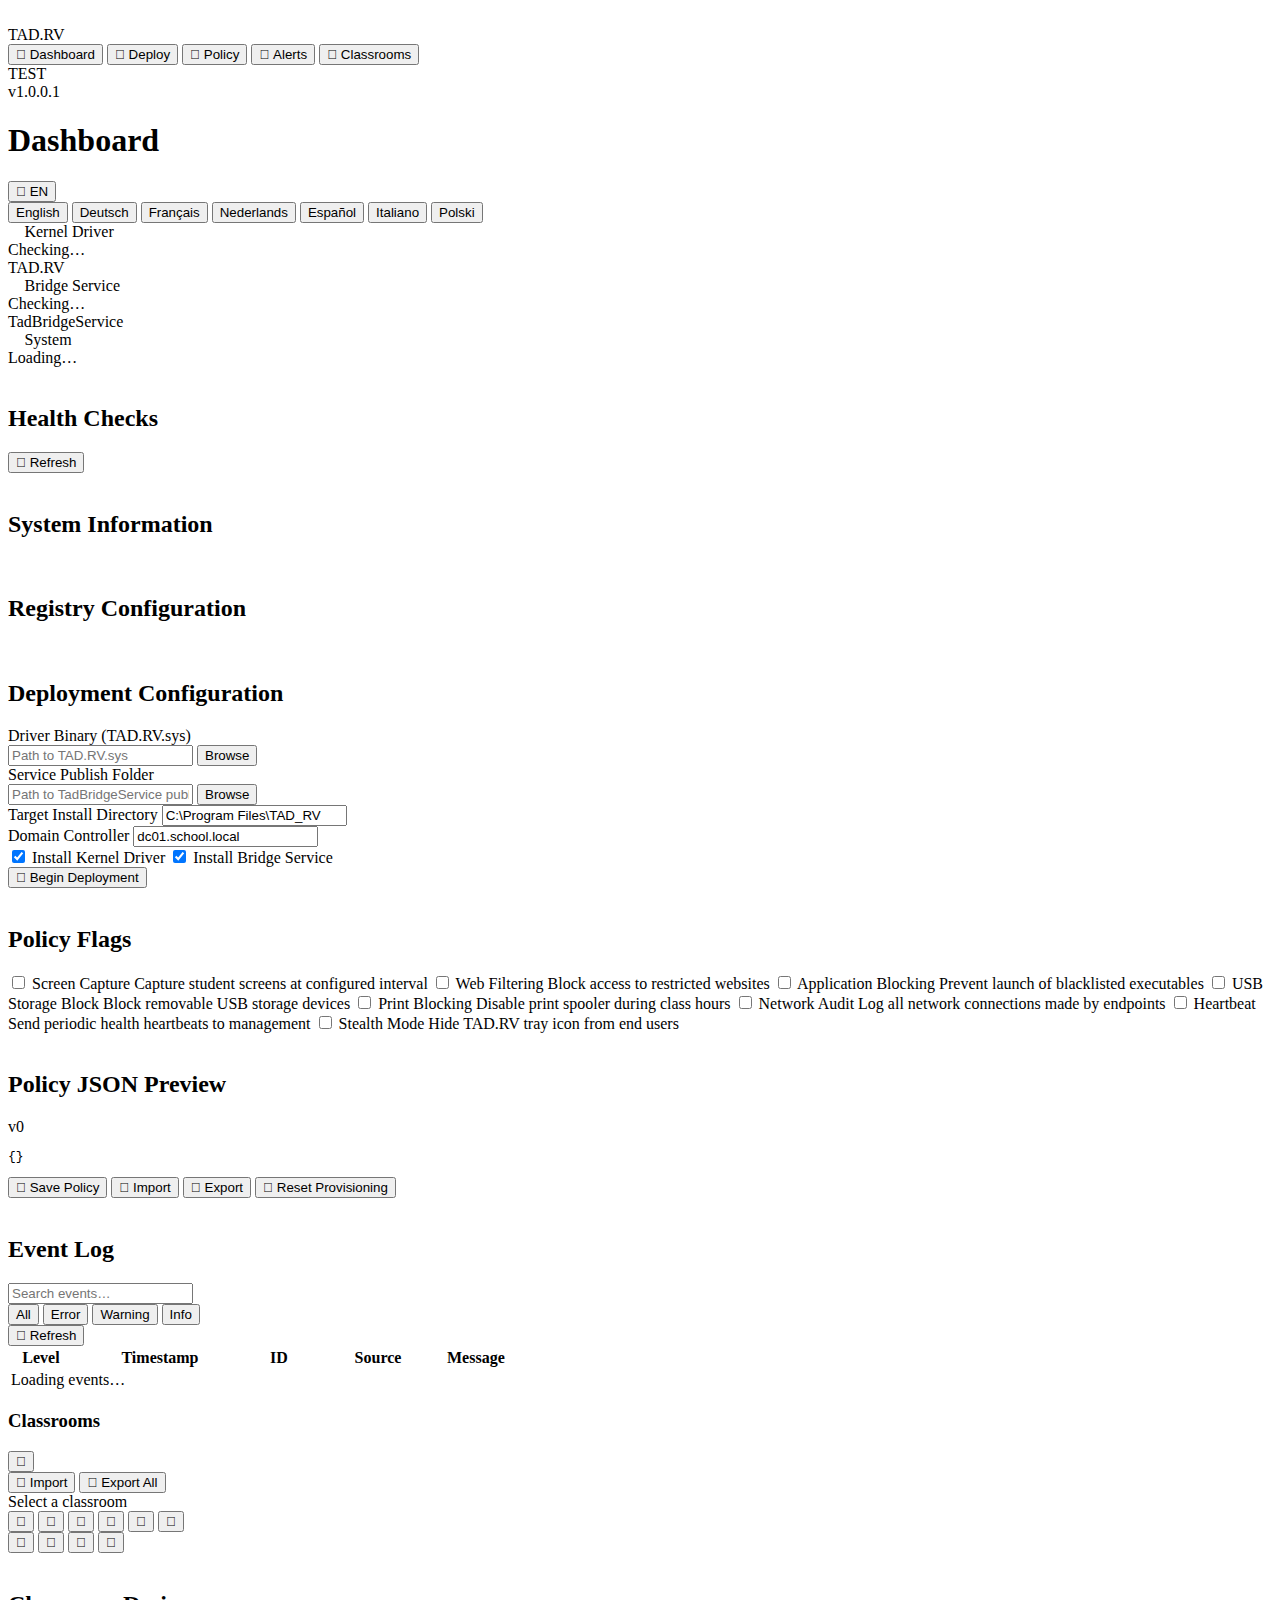
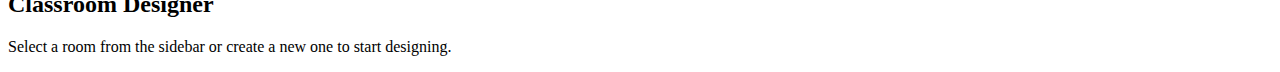
<file: Console/Web/index.html>
<!DOCTYPE html>
<html lang="en">
<head>
  <meta charset="utf-8" />
  <meta name="viewport" content="width=device-width, initial-scale=1" />
  <title>TAD.RV Management Console</title>
  <!-- INLINE_CSS -->
</head>
<body>
  <div class="app">
    <!-- ── Sidebar ─────────────────────────────────────────────── -->
    <nav class="sidebar">
      <div class="sidebar-brand">
        <div class="brand-icon">&#xE8D8;</div>
        <span class="brand-text">TAD.RV</span>
      </div>
      <div class="nav-section">
        <button class="nav-btn active" data-page="dashboard" title="Dashboard">
          <span class="nav-icon">&#xE80F;</span>
          <span class="nav-label" data-i18n="nav.dashboard">Dashboard</span>
        </button>
        <button class="nav-btn" data-page="deploy" title="Deploy">
          <span class="nav-icon">&#xE896;</span>
          <span class="nav-label" data-i18n="nav.deploy">Deploy</span>
        </button>
        <button class="nav-btn" data-page="policy" title="Policy">
          <span class="nav-icon">&#xE8D7;</span>
          <span class="nav-label" data-i18n="nav.policy">Policy</span>
        </button>
        <button class="nav-btn" data-page="alerts" title="Alerts">
          <span class="nav-icon">&#xE783;</span>
          <span class="nav-label" data-i18n="nav.alerts">Alerts</span>
          <span class="nav-badge" id="alertBadge" style="display:none">0</span>
        </button>
        <button class="nav-btn" data-page="classrooms" title="Classrooms">
          <span class="nav-icon">&#xE912;</span>
          <span class="nav-label" data-i18n="nav.classrooms">Classrooms</span>
        </button>
      </div>
      <div class="sidebar-footer">
        <div class="env-badge" id="envBadge">TEST</div>
        <div class="version-text" id="versionText">v1.0.0.1</div>
      </div>
    </nav>

    <!-- ── Main Content ────────────────────────────────────────── -->
    <main class="main">
      <!-- Top Bar -->
      <header class="topbar">
        <div class="topbar-left">
          <h1 class="page-title" id="pageTitle">Dashboard</h1>
        </div>
        <div class="topbar-right">
          <div class="language-selector">
            <button class="lang-btn" id="langBtn" title="Language">
              <span class="lang-icon">&#xE774;</span>
              <span class="lang-code" id="langCode">EN</span>
            </button>
            <div class="lang-dropdown" id="langDropdown">
              <button class="lang-option" data-lang="en">English</button>
              <button class="lang-option" data-lang="de">Deutsch</button>
              <button class="lang-option" data-lang="fr">Français</button>
              <button class="lang-option" data-lang="nl">Nederlands</button>
              <button class="lang-option" data-lang="es">Español</button>
              <button class="lang-option" data-lang="it">Italiano</button>
              <button class="lang-option" data-lang="pl">Polski</button>
            </div>
          </div>
          <span class="admin-badge" id="adminBadge" style="display:none">
            <span class="admin-icon">&#xE7EF;</span> Admin
          </span>
          <span class="clock" id="clock"></span>
        </div>
      </header>

      <!-- Pages -->
      <div class="page-container">
        <!-- ── Dashboard ───────────────────────────────────────── -->
        <section class="page active" id="page-dashboard">
          <!-- Status Cards Row -->
          <div class="card-row" id="statusCards">
            <div class="status-card" id="driverCard">
              <div class="card-header">
                <span class="card-icon">&#xE964;</span>
                <span class="card-title" data-i18n="dashboard.kernelDriver">Kernel Driver</span>
              </div>
              <div class="card-status" id="driverStatus">
                <span class="status-dot unknown"></span>
                <span class="status-text" data-i18n="common.checking">Checking…</span>
              </div>
              <div class="card-detail" id="driverDetail">TAD.RV</div>
            </div>
            <div class="status-card" id="bridgeCard">
              <div class="card-header">
                <span class="card-icon">&#xE968;</span>
                <span class="card-title" data-i18n="dashboard.bridgeService">Bridge Service</span>
              </div>
              <div class="card-status" id="bridgeStatus">
                <span class="status-dot unknown"></span>
                <span class="status-text" data-i18n="common.checking">Checking…</span>
              </div>
              <div class="card-detail" id="bridgeDetail">TadBridgeService</div>
            </div>
            <div class="status-card" id="systemCard">
              <div class="card-header">
                <span class="card-icon">&#xE7F4;</span>
                <span class="card-title" data-i18n="dashboard.system">System</span>
              </div>
              <div class="card-status" id="systemStatus">
                <span class="status-dot unknown"></span>
                <span class="status-text" data-i18n="common.loading">Loading…</span>
              </div>
              <div class="card-detail" id="systemDetail"></div>
            </div>
          </div>

          <!-- Health Checks -->
          <div class="section">
            <div class="section-header">
              <span class="section-icon">&#xE8CB;</span>
              <h2 data-i18n="dashboard.healthChecks">Health Checks</h2>
              <button class="btn-ghost" onclick="refreshDashboard()">&#xE72C; <span data-i18n="common.refresh">Refresh</span></button>
            </div>
            <div class="health-grid" id="healthGrid">
              <!-- Populated by JS -->
            </div>
          </div>

          <!-- System Info + Registry -->
          <div class="two-col">
            <div class="section">
              <div class="section-header">
                <span class="section-icon">&#xE770;</span>
                <h2 data-i18n="dashboard.systemInformation">System Information</h2>
              </div>
              <div class="info-table" id="sysInfoTable">
                <!-- Populated by JS -->
              </div>
            </div>
            <div class="section">
              <div class="section-header">
                <span class="section-icon">&#xE74C;</span>
                <h2 data-i18n="dashboard.registryConfiguration">Registry Configuration</h2>
              </div>
              <div class="info-table" id="regInfoTable">
                <!-- Populated by JS -->
              </div>
            </div>
          </div>
        </section>

        <!-- ── Deploy ──────────────────────────────────────────── -->
        <section class="page" id="page-deploy">
          <div class="section">
            <div class="section-header">
              <span class="section-icon">&#xE896;</span>
              <h2 data-i18n="deploy.title">Deployment Configuration</h2>
            </div>
            <div class="form-grid">
              <div class="form-group">
                <label data-i18n="deploy.driverBinary">Driver Binary (TAD.RV.sys)</label>
                <div class="input-row">
                  <input type="text" id="deployDriverPath" class="input" data-i18n-placeholder="deploy.driverPlaceholder" placeholder="Path to TAD.RV.sys" />
                  <button class="btn-ghost" onclick="browseFile('deployDriverPath')" data-i18n="common.browse">Browse</button>
                </div>
              </div>
              <div class="form-group">
                <label data-i18n="deploy.serviceFolder">Service Publish Folder</label>
                <div class="input-row">
                  <input type="text" id="deployServicePath" class="input" data-i18n-placeholder="deploy.servicePlaceholder" placeholder="Path to TadBridgeService publish output" />
                  <button class="btn-ghost" onclick="browseFolder('deployServicePath')" data-i18n="common.browse">Browse</button>
                </div>
              </div>
              <div class="form-group">
                <label data-i18n="deploy.targetDir">Target Install Directory</label>
                <input type="text" id="deployTargetDir" class="input" value="C:\Program Files\TAD_RV" />
              </div>
              <div class="form-group">
                <label data-i18n="deploy.domainController">Domain Controller</label>
                <input type="text" id="deployDC" class="input" value="dc01.school.local" />
              </div>
              <div class="form-row">
                <label class="toggle">
                  <input type="checkbox" id="deployInstallDriver" checked />
                  <span class="toggle-slider"></span>
                  <span class="toggle-label" data-i18n="deploy.installDriver">Install Kernel Driver</span>
                </label>
                <label class="toggle">
                  <input type="checkbox" id="deployInstallService" checked />
                  <span class="toggle-slider"></span>
                  <span class="toggle-label" data-i18n="deploy.installService">Install Bridge Service</span>
                </label>
              </div>
            </div>
          </div>

          <!-- Deploy Actions -->
          <div class="action-bar">
            <button class="btn btn-primary" id="btnDeploy" onclick="startDeploy()">
              <span>&#xE896;</span> <span data-i18n="deploy.beginDeployment">Begin Deployment</span>
            </button>
            <button class="btn btn-danger" id="btnCancelDeploy" onclick="cancelDeploy()" style="display:none">
              <span>&#xE711;</span> Cancel
            </button>
          </div>

          <!-- Progress -->
          <div class="section" id="deployProgress" style="display:none">
            <div class="section-header">
              <span class="section-icon">&#xE895;</span>
              <h2 data-i18n="deploy.progress">Deployment Progress</h2>
              <span class="progress-pct" id="deployPct">0%</span>
            </div>
            <div class="progress-bar">
              <div class="progress-fill" id="deployProgressFill"></div>
            </div>
            <div class="step-list" id="deploySteps">
              <!-- Populated by JS -->
            </div>
          </div>

          <!-- Deploy Log -->
          <div class="section" id="deployLogSection" style="display:none">
            <div class="section-header">
              <span class="section-icon">&#xE756;</span>
              <h2 data-i18n="deploy.log">Deployment Log</h2>
            </div>
            <pre class="log-output" id="deployLog"></pre>
          </div>
        </section>

        <!-- ── Policy ──────────────────────────────────────────── -->
        <section class="page" id="page-policy">
          <div class="two-col">
            <div class="section">
              <div class="section-header">
                <span class="section-icon">&#xE8D7;</span>
              <h2 data-i18n="policy.flags">Policy Flags</h2>
              </div>
              <div class="policy-flags" id="policyFlags">
                <label class="toggle">
                  <input type="checkbox" data-flag="ScreenCapture" onchange="onPolicyChange()" />
                  <span class="toggle-slider"></span>
                  <span class="toggle-label" data-i18n="policy.flag.ScreenCapture">Screen Capture</span>
                  <span class="toggle-desc" data-i18n="policy.flag.ScreenCapture.desc">Capture student screens at configured interval</span>
                </label>
                <label class="toggle">
                  <input type="checkbox" data-flag="WebFilter" onchange="onPolicyChange()" />
                  <span class="toggle-slider"></span>
                  <span class="toggle-label" data-i18n="policy.flag.WebFilter">Web Filtering</span>
                  <span class="toggle-desc" data-i18n="policy.flag.WebFilter.desc">Block access to restricted websites</span>
                </label>
                <label class="toggle">
                  <input type="checkbox" data-flag="AppBlock" onchange="onPolicyChange()" />
                  <span class="toggle-slider"></span>
                  <span class="toggle-label" data-i18n="policy.flag.AppBlock">Application Blocking</span>
                  <span class="toggle-desc" data-i18n="policy.flag.AppBlock.desc">Prevent launch of blacklisted executables</span>
                </label>
                <label class="toggle">
                  <input type="checkbox" data-flag="UsbBlock" onchange="onPolicyChange()" />
                  <span class="toggle-slider"></span>
                  <span class="toggle-label" data-i18n="policy.flag.UsbBlock">USB Storage Block</span>
                  <span class="toggle-desc" data-i18n="policy.flag.UsbBlock.desc">Block removable USB storage devices</span>
                </label>
                <label class="toggle">
                  <input type="checkbox" data-flag="PrintBlock" onchange="onPolicyChange()" />
                  <span class="toggle-slider"></span>
                  <span class="toggle-label" data-i18n="policy.flag.PrintBlock">Print Blocking</span>
                  <span class="toggle-desc" data-i18n="policy.flag.PrintBlock.desc">Disable print spooler during class hours</span>
                </label>
                <label class="toggle">
                  <input type="checkbox" data-flag="NetworkAudit" onchange="onPolicyChange()" />
                  <span class="toggle-slider"></span>
                  <span class="toggle-label" data-i18n="policy.flag.NetworkAudit">Network Audit</span>
                  <span class="toggle-desc" data-i18n="policy.flag.NetworkAudit.desc">Log all network connections made by endpoints</span>
                </label>
                <label class="toggle">
                  <input type="checkbox" data-flag="Heartbeat" onchange="onPolicyChange()" />
                  <span class="toggle-slider"></span>
                  <span class="toggle-label" data-i18n="policy.flag.Heartbeat">Heartbeat</span>
                  <span class="toggle-desc" data-i18n="policy.flag.Heartbeat.desc">Send periodic health heartbeats to management</span>
                </label>
                <label class="toggle">
                  <input type="checkbox" data-flag="Stealth" onchange="onPolicyChange()" />
                  <span class="toggle-slider"></span>
                  <span class="toggle-label" data-i18n="policy.flag.Stealth">Stealth Mode</span>
                  <span class="toggle-desc" data-i18n="policy.flag.Stealth.desc">Hide TAD.RV tray icon from end users</span>
                </label>
              </div>
            </div>
            <div class="section">
              <div class="section-header">
                <span class="section-icon">&#xE943;</span>
              <h2 data-i18n="policy.jsonPreview">Policy JSON Preview</h2>
                <span class="policy-version" id="policyVersion">v0</span>
              </div>
              <pre class="json-preview" id="policyPreview">{}</pre>
              <div class="action-bar" style="margin-top:12px">
                <button class="btn btn-primary" onclick="savePolicy()">
                  <span>&#xE74E;</span> <span data-i18n="policy.savePolicy">Save Policy</span>
                </button>
                <button class="btn btn-ghost" onclick="importPolicy()">
                  <span>&#xE8E5;</span> <span data-i18n="common.import">Import</span>
                </button>
                <button class="btn btn-ghost" onclick="exportPolicy()">
                  <span>&#xE78C;</span> <span data-i18n="common.export">Export</span>
                </button>
                <button class="btn btn-danger" onclick="resetProvisioning()" style="margin-left:auto">
                  <span>&#xE72C;</span> <span data-i18n="policy.resetProvisioning">Reset Provisioning</span>
                </button>
              </div>
            </div>
          </div>
        </section>

        <!-- ── Alerts ──────────────────────────────────────────── -->
        <section class="page" id="page-alerts">
          <div class="section">
            <div class="section-header">
              <span class="section-icon">&#xE783;</span>
              <h2 data-i18n="alerts.eventLog">Event Log</h2>
              <div class="filter-bar">
                <input type="text" id="alertSearch" class="input input-sm" data-i18n-placeholder="alerts.searchPlaceholder" placeholder="Search events…" oninput="filterAlerts()" />
                <div class="filter-pills">
                  <button class="pill active" data-filter="all" onclick="setAlertFilter('all')" data-i18n="alerts.all">All</button>
                  <button class="pill" data-filter="error" onclick="setAlertFilter('error')" data-i18n="alerts.error">Error</button>
                  <button class="pill" data-filter="warning" onclick="setAlertFilter('warning')" data-i18n="alerts.warning">Warning</button>
                  <button class="pill" data-filter="info" onclick="setAlertFilter('info')" data-i18n="alerts.info">Info</button>
                </div>
                <button class="btn-ghost" onclick="refreshAlerts()">&#xE72C; <span data-i18n="common.refresh">Refresh</span></button>
              </div>
            </div>
            <div class="alerts-table-wrap">
              <table class="alerts-table" id="alertsTable">
                <thead>
                  <tr>
                    <th style="width:60px" data-i18n="alerts.level">Level</th>
                    <th style="width:170px" data-i18n="alerts.timestamp">Timestamp</th>
                    <th style="width:60px" data-i18n="alerts.id">ID</th>
                    <th style="width:130px" data-i18n="alerts.source">Source</th>
                    <th data-i18n="alerts.message">Message</th>
                  </tr>
                </thead>
                <tbody id="alertsBody">
                  <tr class="empty-row"><td colspan="5" data-i18n="alerts.loadingEvents">Loading events…</td></tr>
                </tbody>
              </table>
            </div>
          </div>

          <!-- Detail Pane -->
          <div class="section" id="alertDetail" style="display:none">
            <div class="section-header">
              <span class="section-icon">&#xE8FD;</span>
              <h2 data-i18n="alerts.eventDetail">Event Detail</h2>
              <button class="btn-ghost" onclick="closeAlertDetail()">&#xE711; <span data-i18n="common.close">Close</span></button>
            </div>
            <pre class="log-output" id="alertDetailText"></pre>
          </div>
        </section>

        <!-- ── Classrooms ──────────────────────────────────────── -->
        <section class="page" id="page-classrooms">
          <div class="admin-layout">
            <!-- Sidebar: Room List -->
            <div class="admin-sidebar">
              <div class="admin-sidebar-header">
                <h3 data-i18n="classrooms.title">Classrooms</h3>
                <button class="admin-btn-sm" onclick="createRoom()" title="New Room">&#xE710;</button>
              </div>
              <div class="room-list" id="roomList">
                <!-- Populated by JS -->
              </div>
              <div class="admin-sidebar-footer">
                <button class="admin-btn full" onclick="importLayout()">&#xE8E5; <span data-i18n="common.import">Import</span></button>
                <button class="admin-btn full" onclick="exportAllLayouts()">&#xE78C; <span data-i18n="classrooms.exportAll">Export All</span></button>
              </div>
            </div>

            <!-- Main: Classroom Designer -->
            <div class="admin-main">
              <!-- Designer Toolbar -->
              <div class="designer-toolbar" id="designerToolbar">
                <div class="toolbar-left">
                  <span class="toolbar-title" id="designerRoomName">Select a classroom</span>
                  <button class="admin-btn-sm" id="btnRenameRoom" onclick="renameActiveRoom()" title="Rename" style="display:none">&#xE8AC;</button>
                </div>
                <div class="toolbar-center">
                  <div class="tool-group">
                    <button class="tool-btn active" data-tool="select" onclick="setDesignerTool('select')" title="Select &amp; Move">
                      <span>&#xE8B0;</span>
                    </button>
                    <button class="tool-btn" data-tool="desk" onclick="setDesignerTool('desk')" title="Place Desk">
                      <span>&#xE821;</span>
                    </button>
                    <button class="tool-btn" data-tool="teacher-desk" onclick="setDesignerTool('teacher-desk')" title="Teacher Desk">
                      <span>&#xE7EF;</span>
                    </button>
                    <button class="tool-btn" data-tool="wall" onclick="setDesignerTool('wall')" title="Wall / Divider">
                      <span>&#xE879;</span>
                    </button>
                    <button class="tool-btn" data-tool="door" onclick="setDesignerTool('door')" title="Door">
                      <span>&#xE7AD;</span>
                    </button>
                    <button class="tool-btn" data-tool="label" onclick="setDesignerTool('label')" title="Text Label">
                      <span>&#xE8D2;</span>
                    </button>
                  </div>
                  <div class="toolbar-sep"></div>
                  <button class="admin-btn-sm" onclick="toggleGrid()" title="Toggle Grid">&#xE80A;</button>
                  <button class="admin-btn-sm" onclick="zoomIn()" title="Zoom In">&#xE8A3;</button>
                  <button class="admin-btn-sm" onclick="zoomOut()" title="Zoom Out">&#xE71F;</button>
                  <button class="admin-btn-sm" onclick="fitToView()" title="Fit to View">&#xE9A6;</button>
                </div>
                <div class="toolbar-right">
                  <button class="admin-btn accent" onclick="saveActiveRoom()" id="btnSaveRoom" style="display:none">
                    &#xE74E; Save
                  </button>
                  <button class="admin-btn danger" onclick="deleteActiveRoom()" id="btnDeleteRoom" style="display:none">
                    &#xE74D; Delete
                  </button>
                </div>
              </div>

              <!-- Canvas Area -->
              <div class="designer-canvas-wrap" id="designerCanvasWrap">
                <div class="designer-empty" id="designerEmpty">
                  <div class="empty-icon">&#xE912;</div>
                  <h2 data-i18n="classrooms.classroomDesigner">Classroom Designer</h2>
                  <p data-i18n="classrooms.designerEmpty">Select a room from the sidebar or create a new one to start designing.</p>
                </div>
                <canvas id="designerCanvas" width="1200" height="800" style="display:none"></canvas>
              </div>

              <!-- Properties Panel (right) -->
              <div class="props-panel" id="propsPanel" style="display:none">
                <div class="props-header">
                  <h4 data-i18n="classrooms.properties">Properties</h4>
                  <button class="admin-btn-sm" onclick="closePropsPanel()">&#xE711;</button>
                </div>
                <div class="props-body" id="propsBody">
                  <!-- Dynamic properties form -->
                </div>
                <div class="props-footer">
                  <button class="admin-btn danger full" onclick="deleteSelected()">&#xE74D; <span data-i18n="common.delete">Delete Object</span></button>
                </div>
              </div>
            </div>
          </div>
        </section>

      </div>
    </main>
  </div>
  <!-- INLINE_JS -->
</body>
</html>
</file>
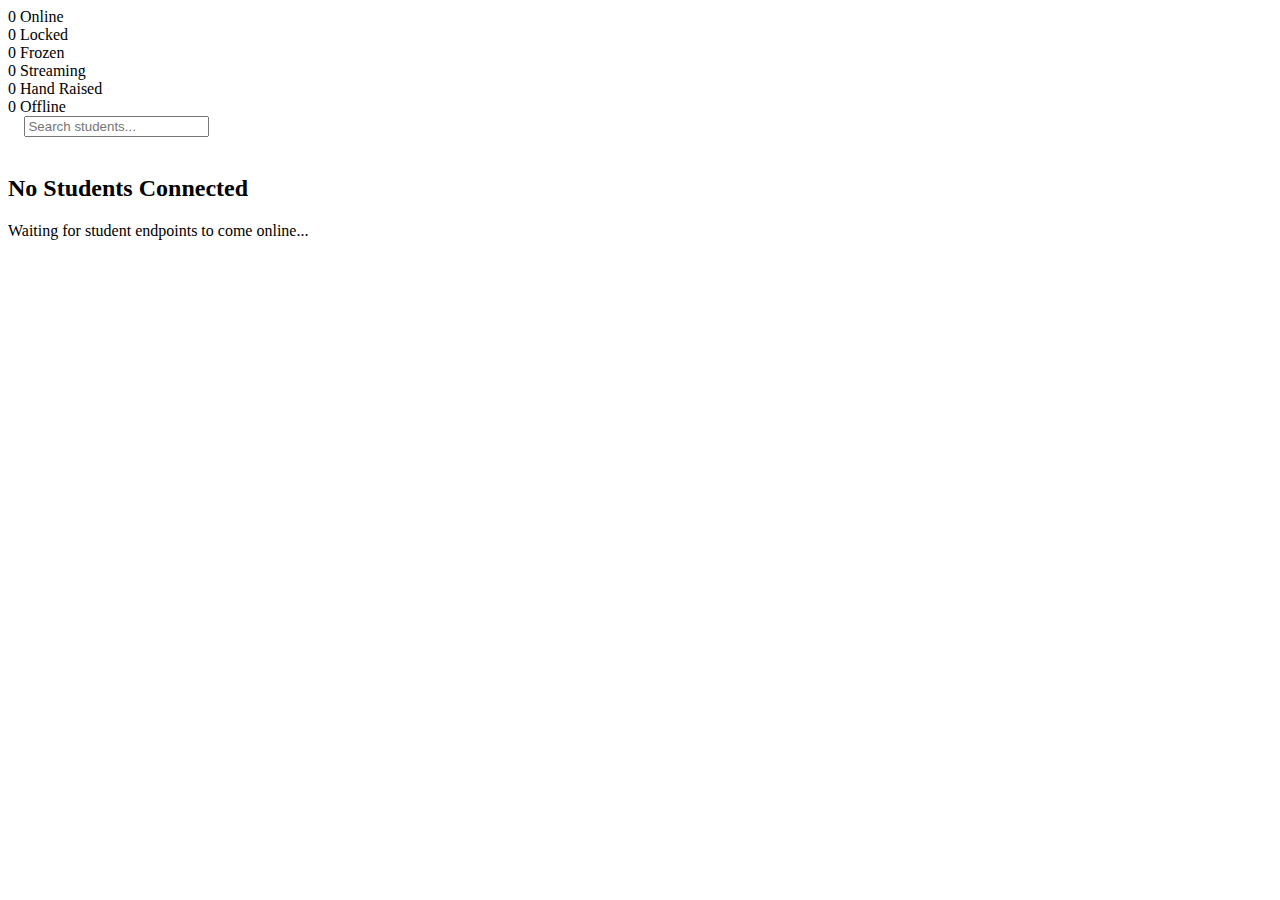
<file: Teacher/Web/dashboard.html>
<!DOCTYPE html>
<html lang="en">
<head>
    <meta charset="UTF-8">
    <meta name="viewport" content="width=device-width, initial-scale=1.0">
    <title>TAD.RV Teacher Dashboard</title>
    <!-- INLINE_CSS -->
</head>
<body>
    <!-- Announcement Banner (hidden by default) -->
    <div class="announcement-bar" id="announcementBar" style="display:none">
        <span class="announcement-icon">&#xE7AD;</span>
        <span id="announcementText">All screens frozen — Eyes on the teacher!</span>
        <button class="announcement-dismiss" onclick="dismissAnnouncement()">&#xE711;</button>
    </div>

    <!-- Header Stats Bar -->
    <div class="stats-bar">
        <div class="stats-left">
            <div class="stat">
                <span class="stat-value" id="statOnline">0</span>
                <span class="stat-label">Online</span>
            </div>
            <div class="stat">
                <span class="stat-value stat-locked" id="statLocked">0</span>
                <span class="stat-label">Locked</span>
            </div>
            <div class="stat">
                <span class="stat-value stat-frozen" id="statFrozen">0</span>
                <span class="stat-label">Frozen</span>
            </div>
            <div class="stat">
                <span class="stat-value stat-streaming" id="statStreaming">0</span>
                <span class="stat-label">Streaming</span>
            </div>
            <div class="stat">
                <span class="stat-value stat-hand" id="statHandRaised">0</span>
                <span class="stat-label">Hand Raised</span>
            </div>
            <div class="stat">
                <span class="stat-value stat-offline" id="statOffline">0</span>
                <span class="stat-label">Offline</span>
            </div>
        </div>
        <div class="stats-right">
            <div class="search-box">
                <span class="search-icon">&#xE721;</span>
                <input type="text" id="searchInput" placeholder="Search students..."
                       oninput="filterStudents(this.value)" />
            </div>
        </div>
    </div>

    <!-- Student Grid -->
    <div class="student-grid" id="studentGrid">
        <div class="empty-state" id="emptyState">
            <div class="empty-icon">&#xE7EF;</div>
            <h2>No Students Connected</h2>
            <p>Waiting for student endpoints to come online...</p>
            <p class="empty-hint" id="emptyHint"></p>
        </div>
    </div>

    <!-- Remote View Modal -->
    <div class="modal-overlay" id="rvModal" style="display:none">
        <div class="modal-content">
            <div class="modal-header">
                <span id="rvTitle">Remote View — Student</span>
                <div class="modal-actions">
                    <button class="modal-btn" onclick="toggleRvCensored()" title="Toggle Privacy Mode">
                        &#xE890;
                    </button>
                    <button class="modal-btn" onclick="freezeFromRv()" title="Freeze This Student">
                        &#xE7AD;
                    </button>
                    <button class="modal-btn danger" onclick="lockFromRv()" title="Lock This Student">
                        &#xE72E;
                    </button>
                    <button class="modal-btn" onclick="closeRv()">&#xE711;</button>
                </div>
            </div>
            <div class="modal-body">
                <canvas id="rvCanvas" width="1920" height="1080"></canvas>
            </div>
            <div class="modal-footer">
                <span id="rvStudentInfo"></span>
                <span id="rvStreamInfo">Sub-stream 480p</span>
            </div>
        </div>
    </div>

    <!-- Message Broadcast Dialog -->
    <div class="modal-overlay" id="messageModal" style="display:none">
        <div class="modal-content modal-small">
            <div class="modal-header">
                <span>&#xE8BD; Broadcast Message</span>
                <button class="modal-btn" onclick="closeMessageDialog()">&#xE711;</button>
            </div>
            <div class="modal-body-form">
                <textarea id="messageText" placeholder="Type a message to send to all students..."
                          rows="4" maxlength="500"></textarea>
                <div class="form-actions">
                    <button class="btn btn-primary" onclick="sendBroadcastMessage()">
                        &#xE724; Send to All
                    </button>
                    <button class="btn btn-secondary" onclick="closeMessageDialog()">Cancel</button>
                </div>
            </div>
        </div>
    </div>

    <!-- About Modal -->
    <div class="modal-overlay" id="aboutModal" style="display:none" onclick="closeAbout(event)">
        <div class="modal-content modal-about">
            <div class="about-body">
                <div class="about-logo">&#xE71E;</div>
                <h1 class="about-title">TAD.RV</h1>
                <p class="about-subtitle">Teacher Controller</p>
                <p class="about-version" id="aboutVersion">v26500.181</p>
                <p class="about-branding">The Greater Brother of the mighty te.comp NET.FX</p>
                <div class="about-divider"></div>
                <p class="about-desc">Next-generation classroom management.<br/>
                   Real-time monitoring, screen capture, remote view,<br/>
                   and endpoint control for up to 50 students.</p>
                <div class="about-divider"></div>
                <p class="about-copyright">(C) 2026 TAD Europe — https://tad-it.eu</p>
                <div class="about-buttons">
                    <button class="btn btn-primary" onclick="showChangelog()">What's New</button>
                    <button class="btn btn-secondary" onclick="document.getElementById('aboutModal').style.display='none'">Close</button>
                </div>
            </div>
        </div>
    </div>

    <!-- Changelog Modal -->
    <div class="modal-overlay" id="changelogModal" style="display:none" onclick="if(event.target===this)this.style.display='none'">
        <div class="modal-content modal-changelog">
            <div class="modal-header">
                <span>&#xE7C3; Update Log — TAD.RV</span>
                <button class="modal-btn" onclick="document.getElementById('changelogModal').style.display='none'">&#xE711;</button>
            </div>
            <div class="changelog-body">
                <div class="changelog-version">
                    <div class="changelog-badge current">v26500.181</div>
                    <span class="changelog-date">February 18, 2026 — Update Release</span>
                </div>

                <div class="changelog-section">
                    <h3 class="changelog-section-title fix">Bug Fixes & Improvements</h3>
                    <ul class="changelog-list">
                        <li>Fixed auto-update repository configuration (default: amiho-dev/TAD-RV)</li>
                        <li>Added software update status to Admin Console dashboard</li>
                        <li>Verified ZIP packaging for update artifacts</li>
                        <li>Updated deployment documentation with auto-update configuration details</li>
                    </ul>
                </div>

                <div class="changelog-version">
                    <div class="changelog-badge">v26200.172</div>
                    <span class="changelog-date">February 17, 2026 — First Release</span>
                </div>

                <div class="changelog-section">
                    <h3 class="changelog-section-title fix">Bug Fixes</h3>
                    <ul class="changelog-list">
                        <li>Fixed WebView2 crash on startup — proper readiness gating before posting messages</li>
                        <li>Fixed WebMessage JSON case mismatch (JS camelCase → C# PascalCase deserialization)</li>
                        <li>Fixed double-encoding on postMessage → WebMessageAsJson path causing parse failures</li>
                        <li>Fixed demo frame overflow — added backpressure to prevent Dispatcher queue flooding</li>
                        <li>Fixed WebView2 user data folder permission errors on restricted machines</li>
                        <li>Fixed freeze/unfreeze command routing in production mode</li>
                    </ul>
                </div>

                <div class="changelog-section">
                    <h3 class="changelog-section-title feature">New Features</h3>
                    <ul class="changelog-list">
                        <li>System tray icon — minimize to tray with quick-access context menu (Lock All, Unlock All, Exit)</li>
                        <li>Auto-discovery — Teacher finds student clients automatically via UDP multicast (239.1.1.1:17421)</li>
                        <li>Synthetic demo desktops — 8 app-specific content renderers (Word, Code, Browser, Excel, PowerPoint, Paint, YouTube, Explorer)</li>
                        <li>Remote View modal with 1920×1080 canvas rendering</li>
                        <li>Broadcast messaging with in-dashboard dialog</li>
                        <li>Hand raise detection and visual indicator with pulse animation</li>
                        <li>Real-time search/filter across hostname, username, IP, and active window</li>
                        <li>Keyboard shortcuts: Esc to close modals, Ctrl+F to focus search</li>
                        <li>Version config pushed from C# to JS for About dialog</li>
                    </ul>
                </div>

                <div class="changelog-section">
                    <h3 class="changelog-section-title design">Design</h3>
                    <ul class="changelog-list">
                        <li>GitHub-dark inspired theme (#0D1117 / #161B22 / #58A6FF)</li>
                        <li>Smooth tile hover animations with elevation shadow</li>
                        <li>Per-student tile actions (RV, Lock, Unlock, Freeze) on hover</li>
                        <li>Status badges: Online, Locked, Frozen, Blank, Streaming, Hand Raised</li>
                        <li>Frozen overlay with blur backdrop on thumbnails</li>
                        <li>Privacy mode toggle (blur filter) in Remote View</li>
                        <li>Responsive grid layout with auto-fill columns</li>
                        <li>Branded splash screen with logo, version, and build date</li>
                    </ul>
                </div>

                <div class="changelog-section">
                    <h3 class="changelog-section-title infra">Infrastructure</h3>
                    <ul class="changelog-list">
                        <li>Self-contained demo builds — no .NET runtime required on target machines</li>
                        <li>Emulation mode — full stack without kernel driver or Active Directory</li>
                        <li>Separate client/teacher deployment folders for multi-machine demo</li>
                        <li>Linux cross-compilation support via EnableWindowsTargeting</li>
                        <li>Kernel driver: process protection, hard lock, UI protection, stealth mode IOCTLs</li>
                        <li>Binary wire protocol with length-prefixed framing (TadFrameCodec)</li>
                    </ul>
                </div>

                <div class="changelog-footer">
                    <p>(C) 2026 TAD Europe — https://tad-it.eu</p>
                    <p>TAD.RV — The Greater Brother of the mighty te.comp NET.FX</p>
                </div>
            </div>
        </div>
    </div>

    <!-- INLINE_JS -->
</body>
</html>
</file>
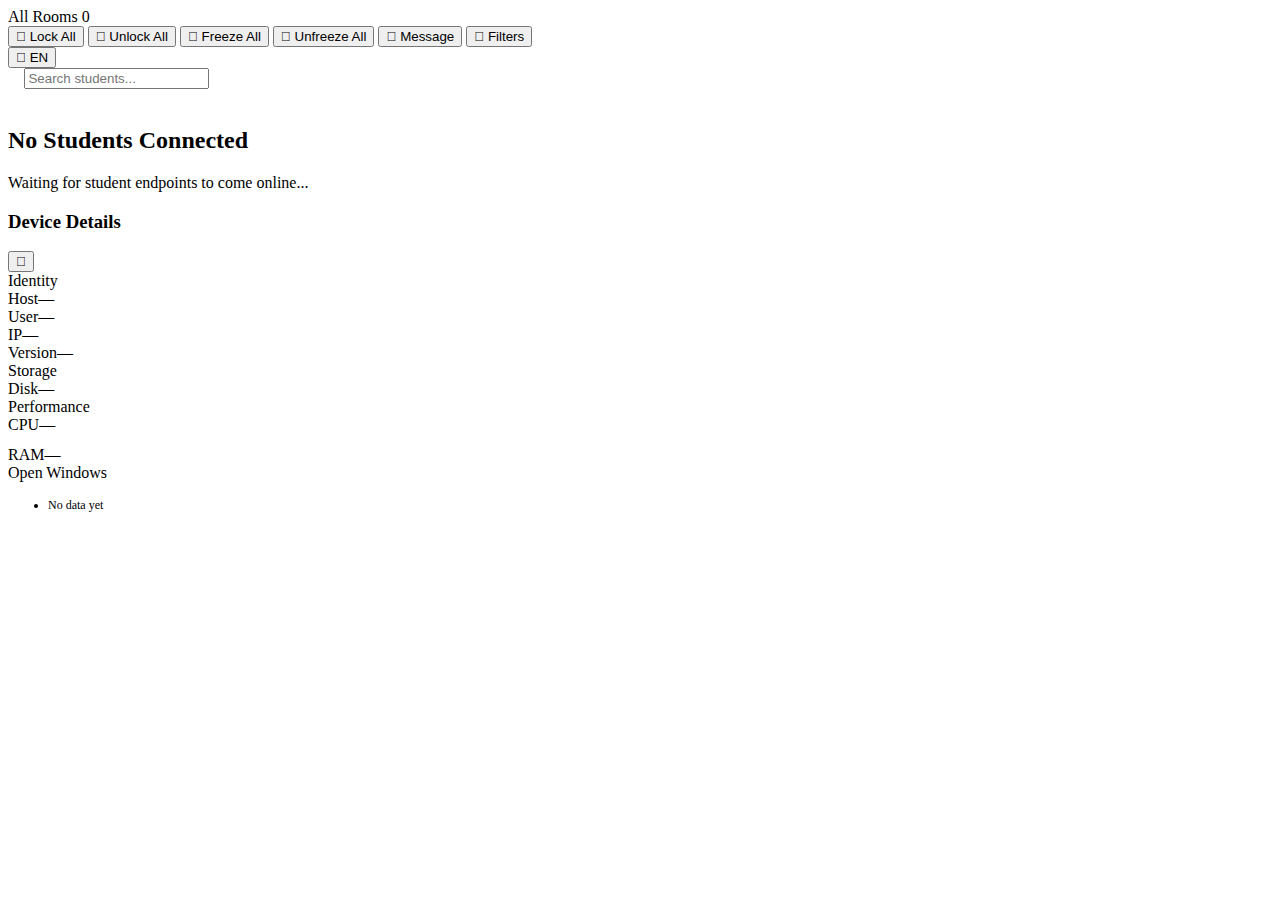
<file: src/Admin/Web/dashboard.html>
<!DOCTYPE html>
<html lang="en">
<head>
    <meta charset="UTF-8">
    <meta name="viewport" content="width=device-width, initial-scale=1.0">
    <title>TAD.RV Teacher Dashboard</title>
    <!-- INLINE_CSS -->
    <!-- INLINE_I18N -->
</head>
<body>
    <!-- Announcement Banner (hidden by default) -->
    <div class="announcement-bar" id="announcementBar" style="display:none">
        <span class="announcement-icon">&#xE7AD;</span>
        <span id="announcementText" data-i18n="announce.frozen">All screens frozen — Eyes on the teacher!</span>
        <button class="announcement-dismiss" onclick="dismissAnnouncement()">&#xE711;</button>
    </div>

    <!-- Toast Notification Container -->
    <div class="toast-container" id="toastContainer"></div>

    <!-- Header Bar -->
    <div class="stats-bar">
        <div class="stats-left">
            <span class="room-label" id="roomLabel">All Rooms</span>
            <span class="conn-badge disconnected" id="connBadge">
                <span class="conn-dot"></span>
                <span id="connText">0</span>
            </span>
        </div>
        <div class="stats-right">
            <div class="stats-actions">
                <button class="stats-action-btn" onclick="handleConfirmAction('lock_all')" title="Lock all student screens">
                    <span class="sai">&#xE72E;</span> <span data-i18n="toolbar.lockAll">Lock All</span>
                </button>
                <button class="stats-action-btn" onclick="sendToHost({action:'unlock_all'}); showToast(t('toast.unlockAllSent'),'success')" title="Unlock all screens">
                    <span class="sai">&#xE785;</span> <span data-i18n="toolbar.unlockAll">Unlock All</span>
                </button>
                <button class="stats-action-btn" onclick="handleConfirmAction('freeze_all')" title="Freeze all student screens">
                    <span class="sai">&#xE7AD;</span> <span data-i18n="toolbar.freezeAll">Freeze All</span>
                </button>
                <button class="stats-action-btn" onclick="sendToHost({action:'unfreeze_all'}); showToast(t('toast.unfreezeAllSent'),'success')" title="Unfreeze all screens">
                    <span class="sai">&#xE77A;</span> <span data-i18n="toolbar.unfreezeAll">Unfreeze All</span>
                </button>
                <button class="stats-action-btn" onclick="openMessageDialog()" title="Broadcast a message to all students">
                    <span class="sai">&#xE8BD;</span> <span data-i18n="toolbar.message">Message</span>
                </button>
                <button class="stats-action-btn" onclick="openBlocklistModal()" title="Content filters &amp; blocklist">
                    <span class="sai">&#xE8D7;</span> <span data-i18n="toolbar.filters">Filters</span>
                </button>
                <!-- Language Selector -->
                <div class="lang-selector" id="langSelector">
                    <button class="stats-action-btn lang-btn" onclick="toggleLangDropdown()" title="Language">
                        <span class="sai">&#xE774;</span> <span id="langCode">EN</span>
                    </button>
                    <div class="lang-dropdown" id="langDropdown" style="display:none">
                        <button class="lang-option" data-lang="en">🇬🇧 English</button>
                        <button class="lang-option" data-lang="de">🇩🇪 Deutsch</button>
                        <button class="lang-option" data-lang="fr">🇫🇷 Français</button>
                        <button class="lang-option" data-lang="nl">🇳🇱 Nederlands</button>
                        <button class="lang-option" data-lang="es">🇪🇸 Español</button>
                        <button class="lang-option" data-lang="it">🇮🇹 Italiano</button>
                        <button class="lang-option" data-lang="pl">🇵🇱 Polski</button>
                    </div>
                </div>
            </div>
            <div class="search-box">
                <span class="search-icon">&#xE721;</span>
                <input type="text" id="searchInput" data-i18n-placeholder="toolbar.searchPlaceholder" placeholder="Search students..."
                       oninput="filterStudents(this.value)" />
            </div>
        </div>
    </div>

    <!-- Student Grid -->
    <div class="student-grid" id="studentGrid">
        <div class="empty-state" id="emptyState">
            <div class="empty-icon">&#xE7EF;</div>
            <h2 data-i18n="empty.noStudents">No Students Connected</h2>
            <p data-i18n="empty.waiting">Waiting for student endpoints to come online...</p>
            <p class="empty-hint" id="emptyHint"></p>
        </div>
    </div>

    <!-- Remote View Modal -->
    <div class="modal-overlay" id="rvModal" style="display:none">
        <div class="modal-content">
            <div class="modal-header">
                <span id="rvTitle">Remote View — Student</span>
                <div class="modal-actions">
                    <button class="modal-btn" onclick="toggleRvCensored()" title="Toggle Privacy Mode">
                        &#xE890;
                    </button>
                    <button class="modal-btn" onclick="freezeFromRv()" title="Freeze This Student">
                        &#xE7AD;
                    </button>
                    <button class="modal-btn danger" onclick="lockFromRv()" title="Lock This Student">
                        &#xE72E;
                    </button>
                    <button class="modal-btn" onclick="closeRv()">&#xE711;</button>
                </div>
            </div>
            <div class="modal-body">
                <canvas id="rvCanvas" width="1920" height="1080"></canvas>
            </div>
            <div class="modal-footer">
                <span id="rvStudentInfo"></span>
                <span id="rvStreamInfo">Sub-stream 480p</span>
            </div>
        </div>
    </div>

    <!-- Message Broadcast Dialog -->
    <div class="modal-overlay" id="messageModal" style="display:none">
        <div class="modal-content modal-small">
            <div class="modal-header">
                <span>&#xE8BD; <span data-i18n="message.title">Broadcast Message</span></span>
                <button class="modal-btn" onclick="closeMessageDialog()">&#xE711;</button>
            </div>
            <div class="modal-body-form">
                <textarea id="messageText" data-i18n-placeholder="message.placeholder" placeholder="Type a message to send to all students..."
                          rows="4" maxlength="500"></textarea>
                <div class="form-actions">
                    <button class="btn btn-primary" onclick="sendBroadcastMessage()">
                        &#xE724; <span data-i18n="message.sendAll">Send to All</span>
                    </button>
                    <button class="btn btn-secondary" onclick="closeMessageDialog()"><span data-i18n="common.cancel">Cancel</span></button>
                </div>
            </div>
        </div>
    </div>

    <!-- Device Details Side Panel -->
    <div class="device-panel-overlay" id="devicePanel">
        <div class="device-panel-backdrop" onclick="closeDevicePanel()"></div>
        <div class="device-panel">
            <div class="dp-header">
                <h3 id="dpHostname" data-i18n="device.title">Device Details</h3>
                <button class="dp-close" onclick="closeDevicePanel()">&#xE711;</button>
            </div>
            <div class="dp-section">
                <div class="dp-section-title" data-i18n="device.identity">Identity</div>
                <div class="dp-row"><span class="label" data-i18n="device.host">Host</span><span class="value" id="dpHost">—</span></div>
                <div class="dp-row"><span class="label" data-i18n="device.user">User</span><span class="value" id="dpUser">—</span></div>
                <div class="dp-row"><span class="label" data-i18n="device.ip">IP</span><span class="value" id="dpIp">—</span></div>
                <div class="dp-row"><span class="label" data-i18n="device.version">Version</span><span class="value" id="dpVersion">—</span></div>
            </div>
            <div class="dp-section">
                <div class="dp-section-title" data-i18n="device.storage">Storage</div>
                <div class="dp-bar-container">
                    <div class="dp-bar-label"><span id="dpDiskLabel" data-i18n="device.disk">Disk</span><span id="dpDiskPct">—</span></div>
                    <div class="dp-bar-track"><div class="dp-bar-fill green" id="dpDiskBar" style="width:0%"></div></div>
                </div>
            </div>
            <div class="dp-section">
                <div class="dp-section-title" data-i18n="device.performance">Performance</div>
                <div class="dp-bar-container">
                    <div class="dp-bar-label"><span data-i18n="device.cpu">CPU</span><span id="dpCpuPct">—</span></div>
                    <div class="dp-bar-track"><div class="dp-bar-fill green" id="dpCpuBar" style="width:0%"></div></div>
                </div>
                <div class="dp-bar-container" style="margin-top:12px">
                    <div class="dp-bar-label"><span data-i18n="device.ram">RAM</span><span id="dpRamPct">—</span></div>
                    <div class="dp-bar-track"><div class="dp-bar-fill green" id="dpRamBar" style="width:0%"></div></div>
                </div>
            </div>
            <div class="dp-section">
                <div class="dp-section-title" data-i18n="device.openWindows">Open Windows</div>
                <ul class="dp-window-list" id="dpWindowList">
                    <li style="color:var(--text-secondary);font-size:12px" data-i18n="device.noData">No data yet</li>
                </ul>
            </div>
        </div>
    </div>

    <!-- Blocklist Filter Modal -->
    <div class="modal-overlay" id="blocklistModal" style="display:none" onclick="if(event.target===this)closeBlocklistModal()">
        <div class="modal-content modal-blocklist">
            <div class="modal-header">
                <span>&#xE8D7; <span data-i18n="blocklist.title">Content Filters</span></span>
                <button class="modal-btn" onclick="closeBlocklistModal()">&#xE711;</button>
            </div>
            <div class="modal-body-form blocklist-body">
                <div class="blocklist-section">
                    <h4>&#xE74C; <span data-i18n="blocklist.blockedPrograms">Blocked Programs</span></h4>
                    <p class="blocklist-hint" data-i18n="blocklist.progHint">Process names without .exe (e.g. "fortnite", "steam", "minecraft")</p>
                    <div class="blocklist-add-row">
                        <input type="text" id="blockProgInput" data-i18n-placeholder="blocklist.addProgPlaceholder" placeholder="Add program name..." />
                        <button class="btn btn-primary btn-sm" onclick="addBlockedProgram()">&#xE710; <span data-i18n="blocklist.add">Add</span></button>
                    </div>
                    <div class="blocklist-presets">
                        <button class="preset-chip" onclick="addPresetProgram('steam')">Steam</button>
                        <button class="preset-chip" onclick="addPresetProgram('EpicGamesLauncher')">Epic Games</button>
                        <button class="preset-chip" onclick="addPresetProgram('discord')">Discord</button>
                        <button class="preset-chip" onclick="addPresetProgram('Spotify')">Spotify</button>
                        <button class="preset-chip" onclick="addPresetProgram('minecraft')">Minecraft</button>
                        <button class="preset-chip" onclick="addPresetProgram('Roblox')">Roblox</button>
                        <button class="preset-chip" onclick="addPresetProgram('vlc')">VLC</button>
                    </div>
                    <ul class="blocklist-items" id="blockedProgramsList"></ul>
                </div>
                <div class="blocklist-section">
                    <h4>&#xE774; <span data-i18n="blocklist.blockedWebsites">Blocked Websites</span></h4>
                    <p class="blocklist-hint" data-i18n="blocklist.siteHint">Domain names matched in browser titles (e.g. "youtube.com", "tiktok.com")</p>
                    <div class="blocklist-add-row">
                        <input type="text" id="blockSiteInput" data-i18n-placeholder="blocklist.addSitePlaceholder" placeholder="Add website domain..." />
                        <button class="btn btn-primary btn-sm" onclick="addBlockedWebsite()">&#xE710; <span data-i18n="blocklist.add">Add</span></button>
                    </div>
                    <div class="blocklist-presets">
                        <button class="preset-chip" onclick="addPresetWebsite('youtube.com')">YouTube</button>
                        <button class="preset-chip" onclick="addPresetWebsite('tiktok.com')">TikTok</button>
                        <button class="preset-chip" onclick="addPresetWebsite('instagram.com')">Instagram</button>
                        <button class="preset-chip" onclick="addPresetWebsite('facebook.com')">Facebook</button>
                        <button class="preset-chip" onclick="addPresetWebsite('twitter.com')">Twitter/X</button>
                        <button class="preset-chip" onclick="addPresetWebsite('reddit.com')">Reddit</button>
                        <button class="preset-chip" onclick="addPresetWebsite('twitch.tv')">Twitch</button>
                    </div>
                    <ul class="blocklist-items" id="blockedWebsitesList"></ul>
                </div>
                <div class="form-actions">
                    <button class="btn btn-primary" onclick="applyBlocklist()">
                        &#xE724; <span data-i18n="blocklist.applyAll">Apply to All Students</span>
                    </button>
                    <button class="btn btn-danger" onclick="clearBlocklist()">
                        &#xE74D; <span data-i18n="blocklist.clearAll">Clear All</span>
                    </button>
                    <button class="btn btn-secondary" onclick="closeBlocklistModal()" data-i18n="common.close">Close</button>
                </div>
            </div>
        </div>
    </div>

    <!-- About Modal -->
    <div class="modal-overlay" id="aboutModal" style="display:none" onclick="closeAbout(event)">
        <div class="modal-content modal-about">
            <div class="about-body">
                <div class="about-logo">&#xE71E;</div>
                <h1 class="about-title">TAD.RV</h1>
                <p class="about-subtitle" data-i18n="about.subtitle">Teacher Controller</p>
                <p class="about-version" id="aboutVersion">v26700.192</p>
                <div class="about-divider"></div>
                <p class="about-desc" data-i18n="about.desc">Next-generation classroom management.<br/>
                   Real-time monitoring, screen capture, remote view,<br/>
                   and endpoint control for up to 50 students.</p>
                <div class="about-divider"></div>
                <p class="about-copyright">(C) 2026 TAD Europe — https://tad-it.eu</p>
                <div class="about-buttons">
                    <button class="btn btn-primary" onclick="showChangelog()" data-i18n="about.whatsNew">What's New</button>
                    <button class="btn btn-secondary" onclick="document.getElementById('aboutModal').style.display='none'" data-i18n="common.close">Close</button>
                </div>
            </div>
        </div>
    </div>

    <!-- Changelog Modal -->
    <div class="modal-overlay" id="changelogModal" style="display:none" onclick="if(event.target===this)this.style.display='none'">
        <div class="modal-content modal-changelog">
            <div class="modal-header">
                <span>&#xE7C3; Update Log — TAD.RV</span>
                <button class="modal-btn" onclick="document.getElementById('changelogModal').style.display='none'">&#xE711;</button>
            </div>
            <div class="changelog-body">
                <div class="changelog-version">
                    <div class="changelog-badge current">v26.3.02.007</div>
                    <span class="changelog-date">March 3, 2026 — Bugfix Release</span>
                </div>

                <div class="changelog-section">
                    <h3 class="changelog-section-title fix">Bug Fixes</h3>
                    <ul class="changelog-list">
                        <li>Fixed double "vv" version prefix — version bar now correctly shows <code>v26.3.02.007</code> instead of <code>vv26.3.02.007</code></li>
                        <li>Blank button now sends <code>TadCommand.BlankScreen</code> over TCP to all students (was previously only updating the local JS banner)</li>
                        <li>Broadcast Message actually delivers the message to student endpoints via <code>TadCommand.PushMessage</code> + <code>msg.exe</code> (was silently dropped)</li>
                    </ul>
                </div>

                <div class="changelog-section">
                    <h3 class="changelog-section-title feature">New Features</h3>
                    <ul class="changelog-list">
                        <li>Offline computer toggle — click the <strong>Offline</strong> counter in the stats bar to show or hide offline endpoints (hidden by default to avoid clutter)</li>
                        <li>Service: <code>BlankScreen</code> command launches a fullscreen black overlay window (PowerShell fallback if no TadBlankOverlay.exe)</li>
                        <li>Service: <code>PushMessage</code> command broadcasts text to all active Windows sessions via <code>msg.exe</code></li>
                    </ul>
                </div>

                <div class="changelog-version">
                    <div class="changelog-badge">v26.3.02.006</div>
                    <span class="changelog-date">March 3, 2026 — Stability Fix</span>
                </div>

                <div class="changelog-section">
                    <h3 class="changelog-section-title fix">Bug Fixes</h3>
                    <ul class="changelog-list">
                        <li>Bootstrap: removed false SKIP warnings for .dll/.deps.json/.runtimeconfig.json (single-file builds don't produce these)</li>
                        <li>Service: <code>SocketException 10048</code> when port 17420 is already in use now logs a clear "do not run manually" message</li>
                    </ul>
                </div>

                <div class="changelog-version">
                    <div class="changelog-badge">v26700.192</div>
                    <span class="changelog-date">February 19, 2026 — Bugfix Release</span>
                </div>

                <div class="changelog-section">
                    <h3 class="changelog-section-title fix">Bug Fixes</h3>
                    <ul class="changelog-list">
                        <li>Fixed crash on startup ("Initializing WebView2") — deferred WebView2 init to the <code>Loaded</code> event so the window HWND exists before <code>EnsureCoreWebView2Async</code> is called</li>
                    </ul>
                </div>

                <div class="changelog-section">
                    <h3 class="changelog-section-title feature">New Features</h3>
                    <ul class="changelog-list">
                        <li>Kernel: PsSetCreateProcessNotifyRoutineEx — blocked application list enforced at process creation (IOCTL_TAD_SET_BANNED_APPS)</li>
                        <li>Teacher: "What\'s New?" link on update banner opens full release notes modal</li>
                        <li>Console: Scrollable release notes card visible when update is available</li>
                    </ul>
                </div>

                <div class="changelog-version">
                    <div class="changelog-badge">v26500.181</div>
                    <span class="changelog-date">February 18, 2026 — Update Release</span>
                </div>

                <div class="changelog-section">
                    <h3 class="changelog-section-title fix">Bug Fixes & Improvements</h3>
                    <ul class="changelog-list">
                        <li>Fixed auto-update repository configuration (default: amiho-dev/TAD-RV)</li>
                        <li>Added software update status to Admin Console dashboard</li>
                        <li>Verified ZIP packaging for update artifacts</li>
                        <li>Updated deployment documentation with auto-update configuration details</li>
                    </ul>
                </div>

                <div class="changelog-version">
                    <div class="changelog-badge">v26200.172</div>
                    <span class="changelog-date">February 17, 2026 — First Release</span>
                </div>

                <div class="changelog-section">
                    <h3 class="changelog-section-title fix">Bug Fixes</h3>
                    <ul class="changelog-list">
                        <li>Fixed WebView2 crash on startup — proper readiness gating before posting messages</li>
                        <li>Fixed WebMessage JSON case mismatch (JS camelCase → C# PascalCase deserialization)</li>
                        <li>Fixed double-encoding on postMessage → WebMessageAsJson path causing parse failures</li>
                        <li>Fixed demo frame overflow — added backpressure to prevent Dispatcher queue flooding</li>
                        <li>Fixed WebView2 user data folder permission errors on restricted machines</li>
                        <li>Fixed freeze/unfreeze command routing in production mode</li>
                    </ul>
                </div>

                <div class="changelog-section">
                    <h3 class="changelog-section-title feature">New Features</h3>
                    <ul class="changelog-list">
                        <li>System tray icon — minimize to tray with quick-access context menu (Lock All, Unlock All, Exit)</li>
                        <li>Auto-discovery — Teacher finds student clients automatically via UDP multicast (239.1.1.1:17421)</li>
                        <li>Synthetic demo desktops — 8 app-specific content renderers (Word, Code, Browser, Excel, PowerPoint, Paint, YouTube, Explorer)</li>
                        <li>Remote View modal with 1920×1080 canvas rendering</li>
                        <li>Broadcast messaging with in-dashboard dialog</li>
                        <li>Hand raise detection and visual indicator with pulse animation</li>
                        <li>Real-time search/filter across hostname, username, IP, and active window</li>
                        <li>Keyboard shortcuts: Esc to close modals, Ctrl+F to focus search</li>
                        <li>Version config pushed from C# to JS for About dialog</li>
                    </ul>
                </div>

                <div class="changelog-section">
                    <h3 class="changelog-section-title design">Design</h3>
                    <ul class="changelog-list">
                        <li>GitHub-dark inspired theme (#0D1117 / #161B22 / #58A6FF)</li>
                        <li>Smooth tile hover animations with elevation shadow</li>
                        <li>Per-student tile actions (RV, Lock, Unlock, Freeze) on hover</li>
                        <li>Status badges: Online, Locked, Frozen, Blank, Streaming, Hand Raised</li>
                        <li>Frozen overlay with blur backdrop on thumbnails</li>
                        <li>Privacy mode toggle (blur filter) in Remote View</li>
                        <li>Responsive grid layout with auto-fill columns</li>
                        <li>Branded splash screen with logo, version, and build date</li>
                    </ul>
                </div>

                <div class="changelog-section">
                    <h3 class="changelog-section-title infra">Infrastructure</h3>
                    <ul class="changelog-list">
                        <li>Self-contained demo builds — no .NET runtime required on target machines</li>
                        <li>Emulation mode — full stack without kernel driver or Active Directory</li>
                        <li>Separate client/teacher deployment folders for multi-machine demo</li>
                        <li>Linux cross-compilation support via EnableWindowsTargeting</li>
                        <li>Kernel driver: process protection, hard lock, UI protection, stealth mode IOCTLs</li>
                        <li>Binary wire protocol with length-prefixed framing (TadFrameCodec)</li>
                    </ul>
                </div>

                <div class="changelog-footer">
                    <p>(C) 2026 TAD Europe — https://tad-it.eu</p>
                </div>
            </div>
        </div>
    </div>

    <!-- Confirm Action Dialog -->
    <div class="modal-overlay" id="confirmModal" style="display:none" onclick="if(event.target===this)cancelConfirm()">
        <div class="modal-content modal-confirm">
            <div class="modal-header">
                <span id="confirmTitle" data-i18n="confirm.title">Confirm Action</span>
                <button class="modal-btn" onclick="cancelConfirm()">&#xE711;</button>
            </div>
            <div class="modal-body-form">
                <p id="confirmMessage" class="confirm-msg"></p>
                <div id="confirmDurationRow" class="confirm-duration-row" style="display:none">
                    <label class="confirm-duration-label" data-i18n="confirm.duration">Duration</label>
                    <select id="confirmDuration" class="confirm-select">
                        <option value="0" data-i18n="confirm.untilReversed">Until manually reversed</option>
                        <option value="300" data-i18n="confirm.5min">5 minutes</option>
                        <option value="600" data-i18n="confirm.10min">10 minutes</option>
                        <option value="900" data-i18n="confirm.15min">15 minutes</option>
                        <option value="1800" data-i18n="confirm.30min">30 minutes</option>
                        <option value="3600" data-i18n="confirm.1hour">1 hour</option>
                    </select>
                </div>
                <div class="form-actions">
                    <button class="btn btn-primary" id="confirmOk" onclick="executeConfirm()" data-i18n="confirm.confirm">Confirm</button>
                    <button class="btn btn-secondary" onclick="cancelConfirm()" data-i18n="common.cancel">Cancel</button>
                </div>
            </div>
        </div>
    </div>

    <!-- INLINE_JS -->
</body>
</html>
</file>
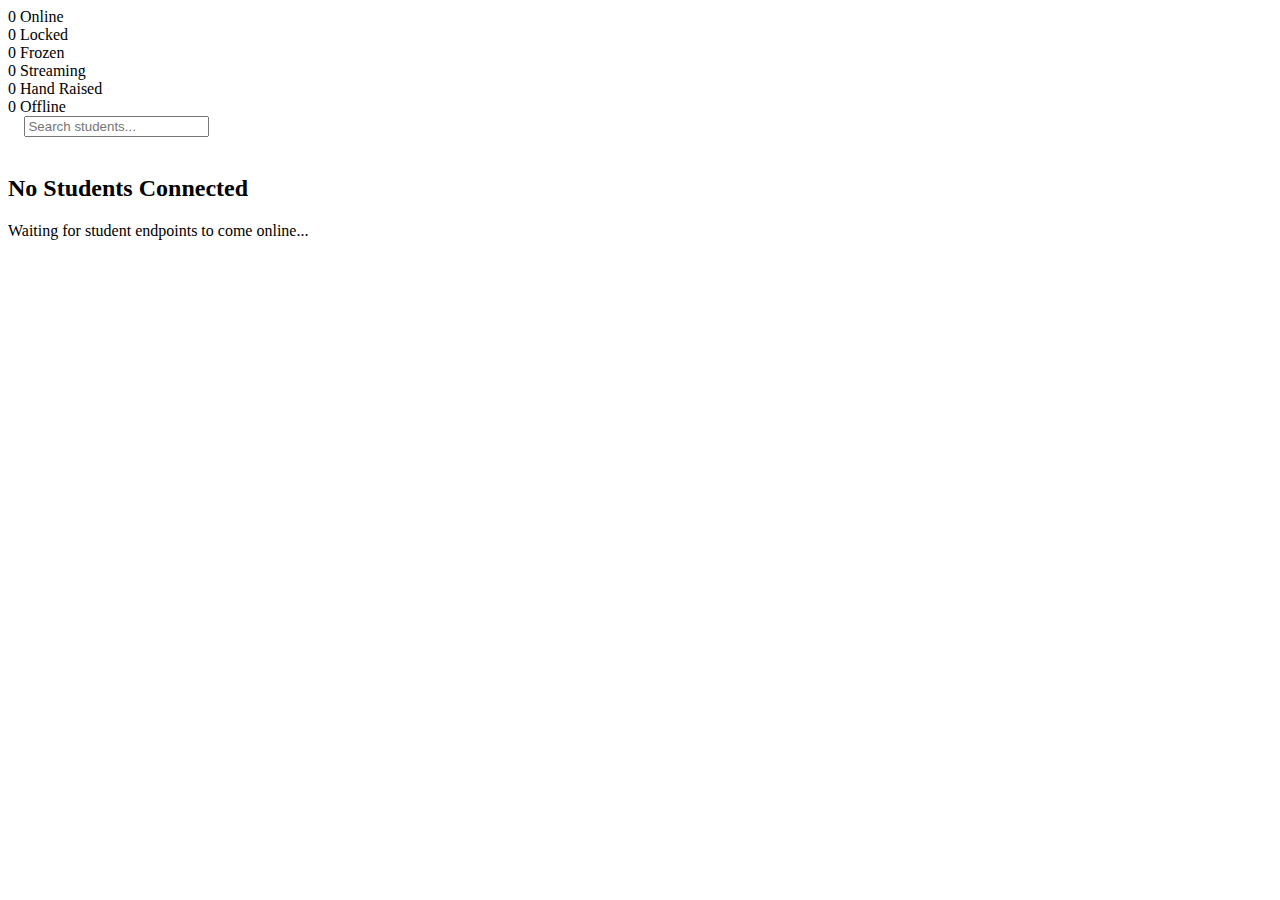
<file: src/Teacher/Web/dashboard.html>
<!DOCTYPE html>
<html lang="en">
<head>
    <meta charset="UTF-8">
    <meta name="viewport" content="width=device-width, initial-scale=1.0">
    <title>TAD.RV Teacher Dashboard</title>
    <!-- INLINE_CSS -->
</head>
<body>
    <!-- Announcement Banner (hidden by default) -->
    <div class="announcement-bar" id="announcementBar" style="display:none">
        <span class="announcement-icon">&#xE7AD;</span>
        <span id="announcementText">All screens frozen — Eyes on the teacher!</span>
        <button class="announcement-dismiss" onclick="dismissAnnouncement()">&#xE711;</button>
    </div>

    <!-- Header Stats Bar -->
    <div class="stats-bar">
        <div class="stats-left">
            <div class="stat">
                <span class="stat-value" id="statOnline">0</span>
                <span class="stat-label">Online</span>
            </div>
            <div class="stat">
                <span class="stat-value stat-locked" id="statLocked">0</span>
                <span class="stat-label">Locked</span>
            </div>
            <div class="stat">
                <span class="stat-value stat-frozen" id="statFrozen">0</span>
                <span class="stat-label">Frozen</span>
            </div>
            <div class="stat">
                <span class="stat-value stat-streaming" id="statStreaming">0</span>
                <span class="stat-label">Streaming</span>
            </div>
            <div class="stat">
                <span class="stat-value stat-hand" id="statHandRaised">0</span>
                <span class="stat-label">Hand Raised</span>
            </div>
            <div class="stat">
                <span class="stat-value stat-offline" id="statOffline">0</span>
                <span class="stat-label">Offline</span>
            </div>
        </div>
        <div class="stats-right">
            <div class="search-box">
                <span class="search-icon">&#xE721;</span>
                <input type="text" id="searchInput" placeholder="Search students..."
                       oninput="filterStudents(this.value)" />
            </div>
        </div>
    </div>

    <!-- Student Grid -->
    <div class="student-grid" id="studentGrid">
        <div class="empty-state" id="emptyState">
            <div class="empty-icon">&#xE7EF;</div>
            <h2>No Students Connected</h2>
            <p>Waiting for student endpoints to come online...</p>
            <p class="empty-hint" id="emptyHint"></p>
        </div>
    </div>

    <!-- Remote View Modal -->
    <div class="modal-overlay" id="rvModal" style="display:none">
        <div class="modal-content">
            <div class="modal-header">
                <span id="rvTitle">Remote View — Student</span>
                <div class="modal-actions">
                    <button class="modal-btn" onclick="toggleRvCensored()" title="Toggle Privacy Mode">
                        &#xE890;
                    </button>
                    <button class="modal-btn" onclick="freezeFromRv()" title="Freeze This Student">
                        &#xE7AD;
                    </button>
                    <button class="modal-btn danger" onclick="lockFromRv()" title="Lock This Student">
                        &#xE72E;
                    </button>
                    <button class="modal-btn" onclick="closeRv()">&#xE711;</button>
                </div>
            </div>
            <div class="modal-body">
                <canvas id="rvCanvas" width="1920" height="1080"></canvas>
            </div>
            <div class="modal-footer">
                <span id="rvStudentInfo"></span>
                <span id="rvStreamInfo">Sub-stream 480p</span>
            </div>
        </div>
    </div>

    <!-- Message Broadcast Dialog -->
    <div class="modal-overlay" id="messageModal" style="display:none">
        <div class="modal-content modal-small">
            <div class="modal-header">
                <span>&#xE8BD; Broadcast Message</span>
                <button class="modal-btn" onclick="closeMessageDialog()">&#xE711;</button>
            </div>
            <div class="modal-body-form">
                <textarea id="messageText" placeholder="Type a message to send to all students..."
                          rows="4" maxlength="500"></textarea>
                <div class="form-actions">
                    <button class="btn btn-primary" onclick="sendBroadcastMessage()">
                        &#xE724; Send to All
                    </button>
                    <button class="btn btn-secondary" onclick="closeMessageDialog()">Cancel</button>
                </div>
            </div>
        </div>
    </div>

    <!-- About Modal -->
    <div class="modal-overlay" id="aboutModal" style="display:none" onclick="closeAbout(event)">
        <div class="modal-content modal-about">
            <div class="about-body">
                <div class="about-logo">&#xE71E;</div>
                <h1 class="about-title">TAD.RV</h1>
                <p class="about-subtitle">Teacher Controller</p>
                <p class="about-version" id="aboutVersion">v26700.192</p>
                <div class="about-divider"></div>
                <p class="about-desc">Next-generation classroom management.<br/>
                   Real-time monitoring, screen capture, remote view,<br/>
                   and endpoint control for up to 50 students.</p>
                <div class="about-divider"></div>
                <p class="about-copyright">(C) 2026 TAD Europe — https://tad-it.eu</p>
                <div class="about-buttons">
                    <button class="btn btn-primary" onclick="showChangelog()">What's New</button>
                    <button class="btn btn-secondary" onclick="document.getElementById('aboutModal').style.display='none'">Close</button>
                </div>
            </div>
        </div>
    </div>

    <!-- Changelog Modal -->
    <div class="modal-overlay" id="changelogModal" style="display:none" onclick="if(event.target===this)this.style.display='none'">
        <div class="modal-content modal-changelog">
            <div class="modal-header">
                <span>&#xE7C3; Update Log — TAD.RV</span>
                <button class="modal-btn" onclick="document.getElementById('changelogModal').style.display='none'">&#xE711;</button>
            </div>
            <div class="changelog-body">
                <div class="changelog-version">
                    <div class="changelog-badge current">v26700.192</div>
                    <span class="changelog-date">February 19, 2026 — Bugfix Release</span>
                </div>

                <div class="changelog-section">
                    <h3 class="changelog-section-title fix">Bug Fixes</h3>
                    <ul class="changelog-list">
                        <li>Fixed crash on startup ("Initializing WebView2") — deferred WebView2 init to the <code>Loaded</code> event so the window HWND exists before <code>EnsureCoreWebView2Async</code> is called</li>
                    </ul>
                </div>

                <div class="changelog-section">
                    <h3 class="changelog-section-title feature">New Features</h3>
                    <ul class="changelog-list">
                        <li>Kernel: PsSetCreateProcessNotifyRoutineEx — blocked application list enforced at process creation (IOCTL_TAD_SET_BANNED_APPS)</li>
                        <li>Teacher: "What\'s New?" link on update banner opens full release notes modal</li>
                        <li>Console: Scrollable release notes card visible when update is available</li>
                    </ul>
                </div>

                <div class="changelog-version">
                    <div class="changelog-badge">v26500.181</div>
                    <span class="changelog-date">February 18, 2026 — Update Release</span>
                </div>

                <div class="changelog-section">
                    <h3 class="changelog-section-title fix">Bug Fixes & Improvements</h3>
                    <ul class="changelog-list">
                        <li>Fixed auto-update repository configuration (default: amiho-dev/TAD-RV)</li>
                        <li>Added software update status to Admin Console dashboard</li>
                        <li>Verified ZIP packaging for update artifacts</li>
                        <li>Updated deployment documentation with auto-update configuration details</li>
                    </ul>
                </div>

                <div class="changelog-version">
                    <div class="changelog-badge">v26200.172</div>
                    <span class="changelog-date">February 17, 2026 — First Release</span>
                </div>

                <div class="changelog-section">
                    <h3 class="changelog-section-title fix">Bug Fixes</h3>
                    <ul class="changelog-list">
                        <li>Fixed WebView2 crash on startup — proper readiness gating before posting messages</li>
                        <li>Fixed WebMessage JSON case mismatch (JS camelCase → C# PascalCase deserialization)</li>
                        <li>Fixed double-encoding on postMessage → WebMessageAsJson path causing parse failures</li>
                        <li>Fixed demo frame overflow — added backpressure to prevent Dispatcher queue flooding</li>
                        <li>Fixed WebView2 user data folder permission errors on restricted machines</li>
                        <li>Fixed freeze/unfreeze command routing in production mode</li>
                    </ul>
                </div>

                <div class="changelog-section">
                    <h3 class="changelog-section-title feature">New Features</h3>
                    <ul class="changelog-list">
                        <li>System tray icon — minimize to tray with quick-access context menu (Lock All, Unlock All, Exit)</li>
                        <li>Auto-discovery — Teacher finds student clients automatically via UDP multicast (239.1.1.1:17421)</li>
                        <li>Synthetic demo desktops — 8 app-specific content renderers (Word, Code, Browser, Excel, PowerPoint, Paint, YouTube, Explorer)</li>
                        <li>Remote View modal with 1920×1080 canvas rendering</li>
                        <li>Broadcast messaging with in-dashboard dialog</li>
                        <li>Hand raise detection and visual indicator with pulse animation</li>
                        <li>Real-time search/filter across hostname, username, IP, and active window</li>
                        <li>Keyboard shortcuts: Esc to close modals, Ctrl+F to focus search</li>
                        <li>Version config pushed from C# to JS for About dialog</li>
                    </ul>
                </div>

                <div class="changelog-section">
                    <h3 class="changelog-section-title design">Design</h3>
                    <ul class="changelog-list">
                        <li>GitHub-dark inspired theme (#0D1117 / #161B22 / #58A6FF)</li>
                        <li>Smooth tile hover animations with elevation shadow</li>
                        <li>Per-student tile actions (RV, Lock, Unlock, Freeze) on hover</li>
                        <li>Status badges: Online, Locked, Frozen, Blank, Streaming, Hand Raised</li>
                        <li>Frozen overlay with blur backdrop on thumbnails</li>
                        <li>Privacy mode toggle (blur filter) in Remote View</li>
                        <li>Responsive grid layout with auto-fill columns</li>
                        <li>Branded splash screen with logo, version, and build date</li>
                    </ul>
                </div>

                <div class="changelog-section">
                    <h3 class="changelog-section-title infra">Infrastructure</h3>
                    <ul class="changelog-list">
                        <li>Self-contained demo builds — no .NET runtime required on target machines</li>
                        <li>Emulation mode — full stack without kernel driver or Active Directory</li>
                        <li>Separate client/teacher deployment folders for multi-machine demo</li>
                        <li>Linux cross-compilation support via EnableWindowsTargeting</li>
                        <li>Kernel driver: process protection, hard lock, UI protection, stealth mode IOCTLs</li>
                        <li>Binary wire protocol with length-prefixed framing (TadFrameCodec)</li>
                    </ul>
                </div>

                <div class="changelog-footer">
                    <p>(C) 2026 TAD Europe — https://tad-it.eu</p>
                </div>
            </div>
        </div>
    </div>

    <!-- INLINE_JS -->
</body>
</html>
</file>
